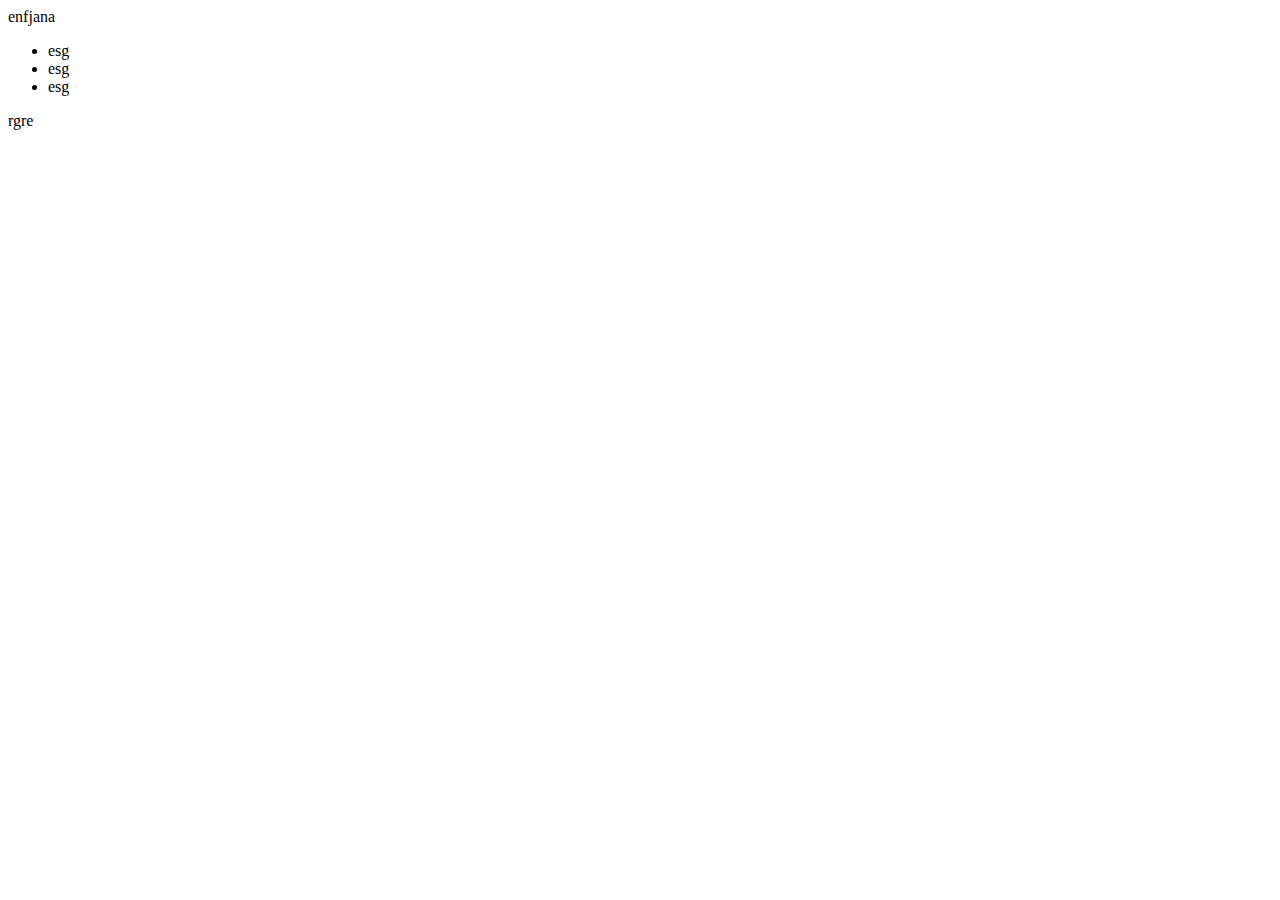
<file: hate.html>
<!DOCTYPE html>
<html lang="en">
<head>
    <meta charset="UTF-8">
    <meta name="viewport" content="width=device-width, initial-scale=1.0">
    <title>Document</title>
</head>
<body>
    <tbody>
    <tr>
    <li>enfjana</li>
    <ul>
        <li>esg</li>
        <li>esg</li>
        <li>esg</li>
    </ul>
</tr>
</tbody>
<tfoot>
    <tr>
        <td>rgre</td>
    </tr>
</tfoot>
</body>
</html>
</file>
